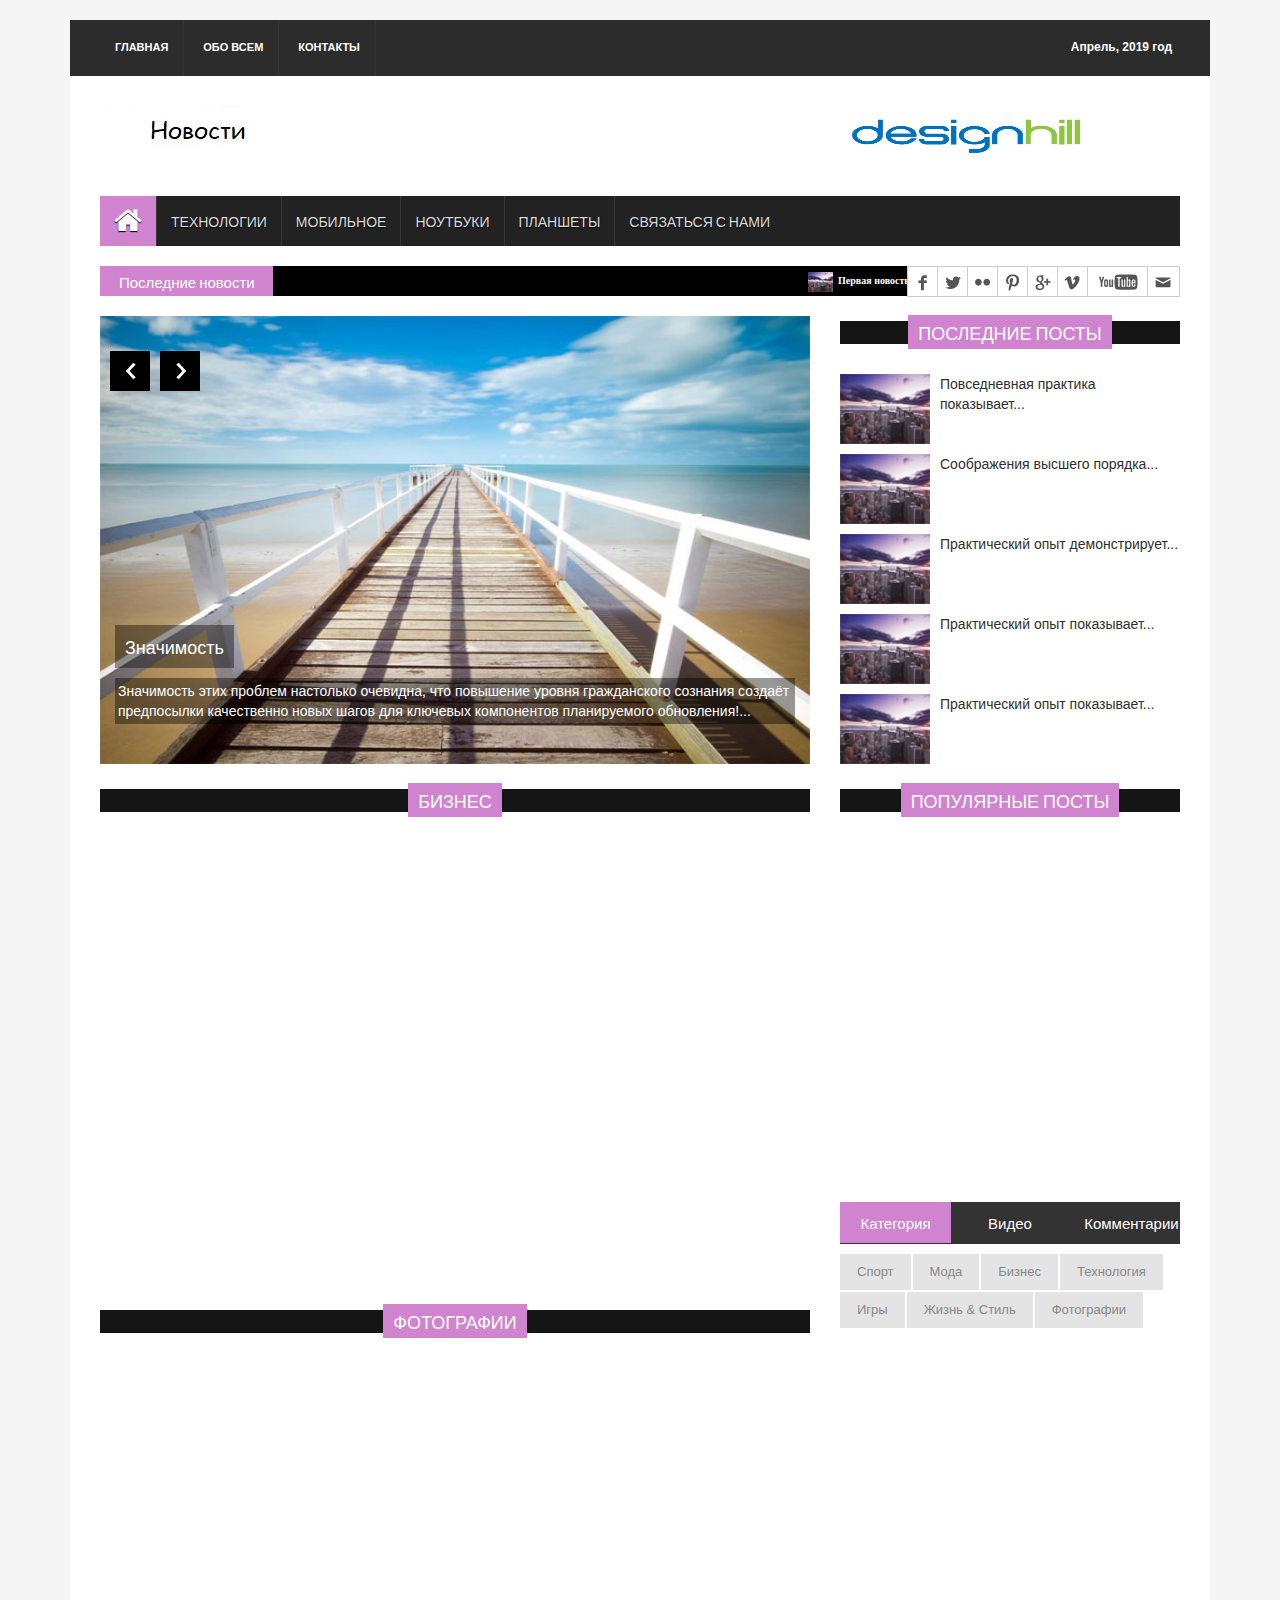
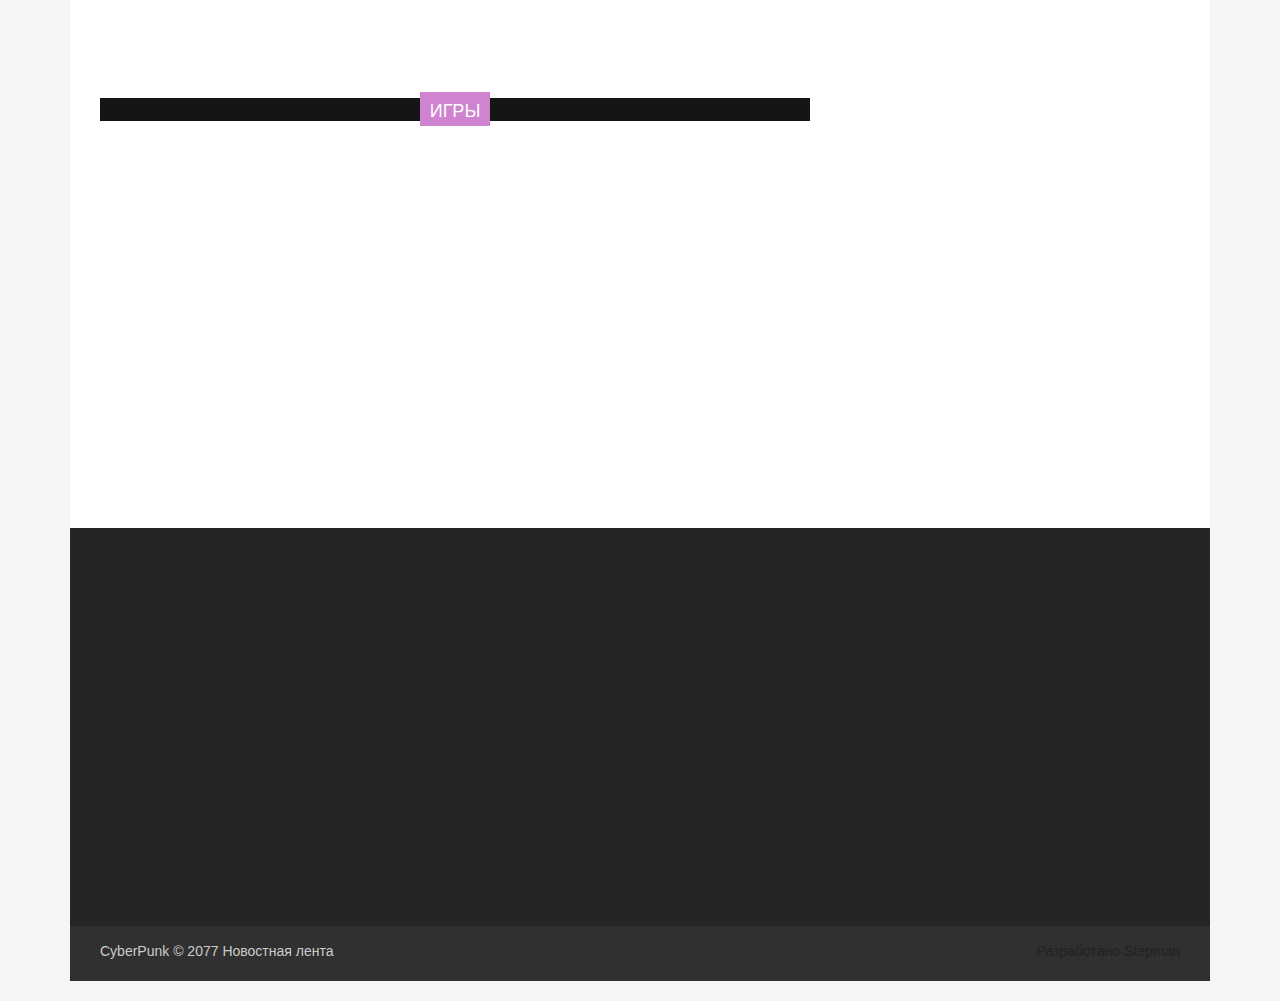
<file: index.html>
<!DOCTYPE html>
<html>
<head>
<title>Новостная лента</title>
<meta charset="utf-8">
<meta http-equiv="X-UA-Compatible" content="IE=edge">
<meta name="viewport" content="width=device-width, initial-scale=1">
<link rel="stylesheet" type="text/css" href="assets/css/bootstrap.min.css">
<link rel="stylesheet" type="text/css" href="assets/css/font-awesome.min.css">
<link rel="stylesheet" type="text/css" href="assets/css/animate.css">
<link rel="stylesheet" type="text/css" href="assets/css/font.css">
<link rel="stylesheet" type="text/css" href="assets/css/li-scroller.css">
<link rel="stylesheet" type="text/css" href="assets/css/slick.css">
<link rel="stylesheet" type="text/css" href="assets/css/jquery.fancybox.css">
<link rel="stylesheet" type="text/css" href="assets/css/theme.css">
<link rel="stylesheet" type="text/css" href="assets/css/style.css">
<!--[if lt IE 9]>
<script src="assets/js/html5shiv.min.js"></script>
<script src="assets/js/respond.min.js"></script>
<![endif]-->
</head>
<body>
<div id="preloader">
  <div id="status">&nbsp;</div>
</div>
<a class="scrollToTop" href="#"><i class="fa fa-angle-up"></i></a>
<div class="container">
  <header id="header">
    <div class="row">
      <div class="col-lg-12 col-md-12 col-sm-12">
        <div class="header_top">
          <div class="header_top_left">
            <ul class="top_nav">
              <li><a href="index.html">Главная</a></li>
              <li><a href="#">Обо всем</a></li>
              <li><a href="pages/contact.html">Контакты</a></li>
            </ul>
          </div>
          <div class="header_top_right">
            <p>Апрель, 2019 год</p>
          </div>
        </div>
      </div>
      <div class="col-lg-12 col-md-12 col-sm-12">
        <div class="header_bottom">
          <div class="logo_area"><a href="index.html" class="logo"><img src="images/logo.jpg" alt=""></a></div>
          <div class="add_banner"><a href="#"><img src="images/designhill_logo_new.png" alt=""></a></div>
        </div>
      </div>
    </div>
  </header>
  <section id="navArea">
    <nav class="navbar navbar-inverse" role="navigation">
      <div class="navbar-header">
        <button type="button" class="navbar-toggle collapsed" data-toggle="collapse" data-target="#navbar" aria-expanded="false" aria-controls="navbar"> <span class="sr-only">Toggle navigation</span> <span class="icon-bar"></span> <span class="icon-bar"></span> <span class="icon-bar"></span> </button>
      </div>
      <div id="navbar" class="navbar-collapse collapse">
        <ul class="nav navbar-nav main_nav">
          <li class="active"><a href="index.html"><span class="fa fa-home desktop-home"></span><span class="mobile-show">Home</span></a></li>
          <li><a href="#">Технологии</a></li>
          <li class="dropdown"> <a href="#" class="dropdown-toggle" data-toggle="dropdown" role="button" aria-expanded="false">Мобильное</a>
            <ul class="dropdown-menu" role="menu">
              <li><a href="#">Android</a></li>
              <li><a href="#">Samsung</a></li>
              <li><a href="#">Nokia</a></li>
              <li><a href="#">Walton Mobile</a></li>
              <li><a href="#">Sympony</a></li>
            </ul>
          </li>
          <li><a href="#">Ноутбуки</a></li>
          <li><a href="#">Планшеты</a></li>
          <li><a href="pages/contact.html">Связаться с нами</a></li>
        </ul>
      </div>
    </nav>
  </section>
  <section id="newsSection">
    <div class="row">
      <div class="col-lg-12 col-md-12">
        <div class="latest_newsarea"> <span>Последние новости</span>
          <ul id="ticker01" class="news_sticker">
            <li><a href="#"><img src="images/news_thumbnail3.jpg" alt="">Первая новость</a></li>
            <li><a href="#"><img src="images/news_thumbnail3.jpg" alt="">Вторая нвость</a></li>
            <li><a href="#"><img src="images/news_thumbnail3.jpg" alt="">Третья новость</a></li>
          </ul>
          <div class="social_area">
            <ul class="social_nav">
              <li class="facebook"><a href="#"></a></li>
              <li class="twitter"><a href="#"></a></li>
              <li class="flickr"><a href="#"></a></li>
              <li class="pinterest"><a href="#"></a></li>
              <li class="googleplus"><a href="#"></a></li>
              <li class="vimeo"><a href="#"></a></li>
              <li class="youtube"><a href="#"></a></li>
              <li class="mail"><a href="#"></a></li>
            </ul>
          </div>
        </div>
      </div>
    </div>
  </section>
  <section id="sliderSection">
    <div class="row">
      <div class="col-lg-8 col-md-8 col-sm-8">
        <div class="slick_slider">
          <div class="single_iteam"> <a href="pages/single_page.html"> <img src="images/slider_img4.jpg" alt=""></a>
            <div class="slider_article">
              <h2><a class="slider_tittle" href="pages/single_page.html">Значимость</a></h2>
              <p>Значимость этих проблем настолько очевидна, что повышение уровня гражданского сознания создаёт предпосылки качественно новых шагов для ключевых компонентов планируемого обновления!...</p>
            </div>
          </div>
          <div class="single_iteam"> <a href="pages/single_page.html"> <img src="images/slider_img2.jpg" alt=""></a>
            <div class="slider_article">
              <h2><a class="slider_tittle" href="pages/single_page.html">Задача</a></h2>
              <p>Задача организации, в особенности же выбранный нами инновационный путь обеспечивает актуальность ключевых компонентов планируемого обновления....</p>
            </div>
          </div>
          <div class="single_iteam"> <a href="pages/single_page.html"> <img src="images/slider_img3.jpg" alt=""></a>
            <div class="slider_article">
              <h2><a class="slider_tittle" href="pages/single_page.html">Гражданское сознание</a></h2>
              <p>С другой стороны повышение уровня гражданского сознания влечет за собой процесс внедрения и модернизации всесторонне...</p>
            </div>
          </div>
        </div>
      </div>
      <div class="col-lg-4 col-md-4 col-sm-4">
        <div class="latest_post">
          <h2><span>Последние посты</span></h2>
          <div class="latest_post_container">
            <div id="prev-button"><i class="fa fa-chevron-up"></i></div>
            <ul class="latest_postnav">
              <li>
                <div class="media"> <a href="pages/single_page.html" class="media-left"> <img alt="" src="images/post_img1.jpg"> </a>
                  <div class="media-body"> <a href="pages/single_page.html" class="catg_title">Повседневная практика показывает...</a> </div>
                </div>
              </li>
              <li>
                <div class="media"> <a href="pages/single_page.html" class="media-left"> <img alt="" src="images/post_img1.jpg"> </a>
                  <div class="media-body"> <a href="pages/single_page.html" class="catg_title">Соображения высшего порядка...</a> </div>
                </div>
              </li>
              <li>
                <div class="media"> <a href="pages/single_page.html" class="media-left"> <img alt="" src="images/post_img1.jpg"> </a>
                  <div class="media-body"> <a href="pages/single_page.html" class="catg_title">Практический опыт демонстрирует...</a> </div>
                </div>
              </li>
                <li>
                <div class="media"> <a href="pages/single_page.html" class="media-left"> <img alt="" src="images/post_img1.jpg"> </a>
                  <div class="media-body"> <a href="pages/single_page.html" class="catg_title">Практический опыт показывает...</a> </div>
                </div>
              </li>
                <li>
                <div class="media"> <a href="pages/single_page.html" class="media-left"> <img alt="" src="images/post_img1.jpg"> </a>
                  <div class="media-body"> <a href="pages/single_page.html" class="catg_title">Практический опыт показывает...</a> </div>
                </div>
              </li>
            </ul>
            <div id="next-button"><i class="fa  fa-chevron-down"></i></div>
          </div>
        </div>
      </div>
    </div>
  </section>
  <section id="contentSection">
    <div class="row">
      <div class="col-lg-8 col-md-8 col-sm-8">
        <div class="left_content">
          <div class="single_post_content">
            <h2><span>Бизнес</span></h2>
            <div class="single_post_content_left">
              <ul class="business_catgnav  wow fadeInDown">
                <li>
                  <figure class="bsbig_fig"> <a href="pages/single_page.html" class="featured_img"> <img alt="" src="images/featured_img1.jpg"> <span class="overlay"></span> </a>
                    <figcaption> <a href="pages/single_page.html">Практический опыт показывает, что курс на социально-ориентированный национальный проект</a> </figcaption>
                    <p>Дорогие друзья, выбранный нами инновационный путь способствует повышению актуальности дальнейших направлений развития проекта...</p>
                  </figure>
                </li>
              </ul>
            </div>
            <div class="single_post_content_right">
              <ul class="spost_nav">
                <li>
                  <div class="media wow fadeInDown"> <a href="pages/single_page.html" class="media-left"> <img alt="" src="images/post_img1.jpg"> </a>
                    <div class="media-body"> <a href="pages/single_page.html" class="catg_title">Практический опыт показывает, что постоянный...</a> </div>
                  </div>
                </li>
                <li>
                  <div class="media wow fadeInDown"> <a href="pages/single_page.html" class="media-left"> <img alt="" src="images/post_img2.jpg"> </a>
                    <div class="media-body"> <a href="pages/single_page.html" class="catg_title">Дорогие друзья, постоянный количественный рост...</a> </div>
                  </div>
                </li>
                <li>
                  <div class="media wow fadeInDown"> <a href="pages/single_page.html" class="media-left"> <img alt="" src="images/post_img1.jpg"> </a>
                    <div class="media-body"> <a href="pages/single_page.html" class="catg_title">Равным образом курс на социально-ориентированный...</a> </div>
                  </div>
                </li>
                <li>
                  <div class="media wow fadeInDown"> <a href="pages/single_page.html" class="media-left"> <img alt="" src="images/post_img2.jpg"> </a>
                    <div class="media-body"> <a href="pages/single_page.html" class="catg_title">Практический опыт показывает, что выбранный...</a> </div>
                  </div>
                </li>
              </ul>
            </div>
          </div>
<!--
          <div class="fashion_technology_area">
            <div class="fashion">
              <div class="single_post_content">
                <h2><span>Fashion</span></h2>
                <ul class="business_catgnav wow fadeInDown">
                  <li>
                    <figure class="bsbig_fig"> <a href="pages/single_page.html" class="featured_img"> <img alt="" src="images/featured_img2.jpg"> <span class="overlay"></span> </a>
                      <figcaption> <a href="pages/single_page.html">Proin rhoncus consequat nisl eu ornare mauris</a> </figcaption>
                      <p>Nunc tincidunt, elit non cursus euismod, lacus augue ornare metus, egestas imperdiet nulla nisl quis mauris. Suspendisse a phare...</p>
                    </figure>
                  </li>
                </ul>
                <ul class="spost_nav">
                  <li>
                    <div class="media wow fadeInDown"> <a href="pages/single_page.html" class="media-left"> <img alt="" src="images/post_img1.jpg"> </a>
                      <div class="media-body"> <a href="pages/single_page.html" class="catg_title"> Aliquam malesuada diam eget turpis varius 1</a> </div>
                    </div>
                  </li>
                  <li>
                    <div class="media wow fadeInDown"> <a href="pages/single_page.html" class="media-left"> <img alt="" src="images/post_img2.jpg"> </a>
                      <div class="media-body"> <a href="pages/single_page.html" class="catg_title"> Aliquam malesuada diam eget turpis varius 2</a> </div>
                    </div>
                  </li>
                  <li>
                    <div class="media wow fadeInDown"> <a href="pages/single_page.html" class="media-left"> <img alt="" src="images/post_img1.jpg"> </a>
                      <div class="media-body"> <a href="pages/single_page.html" class="catg_title"> Aliquam malesuada diam eget turpis varius 3</a> </div>
                    </div>
                  </li>
                  <li>
                    <div class="media wow fadeInDown"> <a href="pages/single_page.html" class="media-left"> <img alt="" src="images/post_img2.jpg"> </a>
                      <div class="media-body"> <a href="pages/single_page.html" class="catg_title"> Aliquam malesuada diam eget turpis varius 4</a> </div>
                    </div>
                  </li>
                </ul>
              </div>
            </div>
            <div class="technology">
              <div class="single_post_content">
                <h2><span>Technology</span></h2>
                <ul class="business_catgnav">
                  <li>
                    <figure class="bsbig_fig wow fadeInDown"> <a href="pages/single_page.html" class="featured_img"> <img alt="" src="images/featured_img3.jpg"> <span class="overlay"></span> </a>
                      <figcaption> <a href="pages/single_page.html">Proin rhoncus consequat nisl eu ornare mauris</a> </figcaption>
                      <p>Nunc tincidunt, elit non cursus euismod, lacus augue ornare metus, egestas imperdiet nulla nisl quis mauris. Suspendisse a phare...</p>
                    </figure>
                  </li>
                </ul>
                <ul class="spost_nav">
                  <li>
                    <div class="media wow fadeInDown"> <a href="pages/single_page.html" class="media-left"> <img alt="" src="images/post_img1.jpg"> </a>
                      <div class="media-body"> <a href="pages/single_page.html" class="catg_title"> Aliquam malesuada diam eget turpis varius 1</a> </div>
                    </div>
                  </li>
                  <li>
                    <div class="media wow fadeInDown"> <a href="pages/single_page.html" class="media-left"> <img alt="" src="images/post_img2.jpg"> </a>
                      <div class="media-body"> <a href="pages/single_page.html" class="catg_title"> Aliquam malesuada diam eget turpis varius 2</a> </div>
                    </div>
                  </li>
                  <li>
                    <div class="media wow fadeInDown"> <a href="pages/single_page.html" class="media-left"> <img alt="" src="images/post_img1.jpg"> </a>
                      <div class="media-body"> <a href="pages/single_page.html" class="catg_title"> Aliquam malesuada diam eget turpis varius 3</a> </div>
                    </div>
                  </li>
                  <li>
                    <div class="media wow fadeInDown"> <a href="pages/single_page.html" class="media-left"> <img alt="" src="images/post_img2.jpg"> </a>
                      <div class="media-body"> <a href="pages/single_page.html" class="catg_title"> Aliquam malesuada diam eget turpis varius 4</a> </div>
                    </div>
                  </li>
                </ul>
              </div>
            </div>
          </div>
-->
          <div class="single_post_content">
            <h2><span>Фотографии</span></h2>
            <ul class="photograph_nav  wow fadeInDown">
              <li>
                <div class="photo_grid">
                  <figure class="effect-layla"> <a class="fancybox-buttons" data-fancybox-group="button" href="images/photograph_img2.jpg" title="Photography Ttile 1"> <img src="images/photograph_img2.jpg" alt=""/></a> </figure>
                </div>
              </li>
              <li>
                <div class="photo_grid">
                  <figure class="effect-layla"> <a class="fancybox-buttons" data-fancybox-group="button" href="images/photograph_img3.jpg" title="Photography Ttile 2"> <img src="images/photograph_img3.jpg" alt=""/> </a> </figure>
                </div>
              </li>
              <li>
                <div class="photo_grid">
                  <figure class="effect-layla"> <a class="fancybox-buttons" data-fancybox-group="button" href="images/photograph_img4.jpg" title="Photography Ttile 3"> <img src="images/photograph_img4.jpg" alt=""/> </a> </figure>
                </div>
              </li>
              <li>
                <div class="photo_grid">
                  <figure class="effect-layla"> <a class="fancybox-buttons" data-fancybox-group="button" href="images/photograph_img4.jpg" title="Photography Ttile 4"> <img src="images/photograph_img4.jpg" alt=""/> </a> </figure>
                </div>
              </li>
              <li>
                <div class="photo_grid">
                  <figure class="effect-layla"> <a class="fancybox-buttons" data-fancybox-group="button" href="images/photograph_img2.jpg" title="Photography Ttile 5"> <img src="images/photograph_img2.jpg" alt=""/> </a> </figure>
                </div>
              </li>
              <li>
                <div class="photo_grid">
                  <figure class="effect-layla"> <a class="fancybox-buttons" data-fancybox-group="button" href="images/photograph_img3.jpg" title="Photography Ttile 6"> <img src="images/photograph_img3.jpg" alt=""/> </a> </figure>
                </div>
              </li>
            </ul>
          </div>
          <div class="single_post_content">
            <h2><span>Игры</span></h2>
            <div class="single_post_content_left">
              <ul class="business_catgnav">
                <li>
                  <figure class="bsbig_fig  wow fadeInDown"> <a class="featured_img" href="pages/single_page.html"> <img src="images/featured_img1.jpg" alt=""> <span class="overlay"></span> </a>
                    <figcaption> <a href="pages/single_page.html">Значимость этих проблем настолько очевидна...</a> </figcaption>
                    <p>Разнообразный и богатый опыт сложившаяся структура организации играет важную роль...</p>
                  </figure>
                </li>
              </ul>
            </div>
            <div class="single_post_content_right">
              <ul class="spost_nav">
                <li>
                  <div class="media wow fadeInDown"> <a href="pages/single_page.html" class="media-left"> <img alt="" src="images/post_img1.jpg"> </a>
                    <div class="media-body"> <a href="pages/single_page.html" class="catg_title"> Равным образом повышение уровня гражданского...</a> </div>
                  </div>
                </li>
                <li>
                  <div class="media wow fadeInDown"> <a href="pages/single_page.html" class="media-left"> <img alt="" src="images/post_img2.jpg"> </a>
                    <div class="media-body"> <a href="pages/single_page.html" class="catg_title"> Соображения высшего порядка, а также...</a> </div>
                  </div>
                </li>
                <li>
                  <div class="media wow fadeInDown"> <a href="pages/single_page.html" class="media-left"> <img alt="" src="images/post_img1.jpg"> </a>
                    <div class="media-body"> <a href="pages/single_page.html" class="catg_title"> Практический опыт показывает, что постоянное...</a> </div>
                  </div>
                </li>
                <li>
                  <div class="media wow fadeInDown"> <a href="pages/single_page.html" class="media-left"> <img alt="" src="images/post_img2.jpg"> </a>
                    <div class="media-body"> <a href="pages/single_page.html" class="catg_title"> Повседневная практика показывает, что постоянный...</a> </div>
                  </div>
                </li>
              </ul>
            </div>
          </div>
        </div>
      </div>
      <div class="col-lg-4 col-md-4 col-sm-4">
        <aside class="right_content">
          <div class="single_sidebar">
            <h2><span>Популярные посты</span></h2>
            <ul class="spost_nav">
              <li>
                <div class="media wow fadeInDown"> <a href="pages/single_page.html" class="media-left"> <img alt="" src="images/post_img1.jpg"> </a>
                  <div class="media-body"> <a href="pages/single_page.html" class="catg_title"> Равным образом выбранный...</a> </div>
                </div>
              </li>
              <li>
                <div class="media wow fadeInDown"> <a href="pages/single_page.html" class="media-left"> <img alt="" src="images/post_img2.jpg"> </a>
                  <div class="media-body"> <a href="pages/single_page.html" class="catg_title"> Значимость этих проблем...</a> </div>
                </div>
              </li>
              <li>
                <div class="media wow fadeInDown"> <a href="pages/single_page.html" class="media-left"> <img alt="" src="images/post_img1.jpg"> </a>
                  <div class="media-body"> <a href="pages/single_page.html" class="catg_title"> Разный и необходимый...</a> </div>
                </div>
              </li>
              <li>
                <div class="media wow fadeInDown"> <a href="pages/single_page.html" class="media-left"> <img alt="" src="images/post_img2.jpg"> </a>
                  <div class="media-body"> <a href="pages/single_page.html" class="catg_title"> С другой стороны...</a> </div>
                </div>
              </li>
            </ul>
          </div>
          <div class="single_sidebar">
            <ul class="nav nav-tabs" role="tablist">
              <li role="presentation" class="active"><a href="#category" aria-controls="home" role="tab" data-toggle="tab">Категория</a></li>
              <li role="presentation"><a href="#video" aria-controls="profile" role="tab" data-toggle="tab">Видео</a></li>
              <li role="presentation"><a href="#comments" aria-controls="messages" role="tab" data-toggle="tab">Комментарии</a></li>
            </ul>
            <div class="tab-content">
              <div role="tabpanel" class="tab-pane active" id="category">
                <ul>
                  <li class="cat-item"><a href="#">Спорт</a></li>
                  <li class="cat-item"><a href="#">Мода</a></li>
                  <li class="cat-item"><a href="#">Бизнес</a></li>
                  <li class="cat-item"><a href="#">Технология</a></li>
                  <li class="cat-item"><a href="#">Игры</a></li>
                  <li class="cat-item"><a href="#">Жизнь &amp; Стиль</a></li>
                  <li class="cat-item"><a href="#">Фотографии</a></li>
                </ul>
              </div>
              <div role="tabpanel" class="tab-pane" id="video">
                <div class="vide_area">
                  <iframe width="100%" height="250" src="http://www.youtube.com/embed/h5QWbURNEpA?feature=player_detailpage" frameborder="0" allowfullscreen></iframe>
                </div>
              </div>
              <div role="tabpanel" class="tab-pane" id="comments">
                <ul class="spost_nav">
                  <li>
                    <div class="media wow fadeInDown"> <a href="pages/single_page.html" class="media-left"> <img alt="" src="images/post_img1.jpg"> </a>
                      <div class="media-body"> <a href="pages/single_page.html" class="catg_title"> Aliquam malesuada diam eget turpis varius 1</a> </div>
                    </div>
                  </li>
                  <li>
                    <div class="media wow fadeInDown"> <a href="pages/single_page.html" class="media-left"> <img alt="" src="images/post_img2.jpg"> </a>
                      <div class="media-body"> <a href="pages/single_page.html" class="catg_title"> Aliquam malesuada diam eget turpis varius 2</a> </div>
                    </div>
                  </li>
                  <li>
                    <div class="media wow fadeInDown"> <a href="pages/single_page.html" class="media-left"> <img alt="" src="images/post_img1.jpg"> </a>
                      <div class="media-body"> <a href="pages/single_page.html" class="catg_title"> Aliquam malesuada diam eget turpis varius 3</a> </div>
                    </div>
                  </li>
                  <li>
                    <div class="media wow fadeInDown"> <a href="pages/single_page.html" class="media-left"> <img alt="" src="images/post_img2.jpg"> </a>
                      <div class="media-body"> <a href="pages/single_page.html" class="catg_title"> Aliquam malesuada diam eget turpis varius 4</a> </div>
                    </div>
                  </li>
                </ul>
              </div>
            </div>
          </div>
          <div class="single_sidebar wow fadeInDown">
            <h2><span>Спонсор</span></h2>
            <a class="sideAdd" href="#"><img src="images/add_img.jpg" alt=""></a> </div>
          <div class="single_sidebar wow fadeInDown">
            <h2><span>Категория архив</span></h2>
            <select class="catgArchive">
              <option>Выбор категории</option>
              <option>Стиль жизни</option>
              <option>Спорт</option>
              <option>Технология</option>
              <option>Мода</option>
            </select>
          </div>
          <div class="single_sidebar wow fadeInDown">
            <h2><span>Ссылки</span></h2>
            <ul>
              <li><a href="#">Блог</a></li>
              <li><a href="#">Другая лента</a></li>
              <li><a href="#">Авторизация</a></li>
              <li><a href="#">Жизнь &amp; Стиль</a></li>
            </ul>
          </div>
        </aside>
      </div>
    </div>
  </section>
  <footer id="footer">
    <div class="footer_top">
      <div class="row">
        <div class="col-lg-4 col-md-4 col-sm-4">
          <div class="footer_widget wow fadeInDown">
            <h2>Tag</h2>
            <ul class="tag_nav">
              <li><a href="#">Игры</a></li>
              <li><a href="#">Спорт</a></li>
              <li><a href="#">Мода</a></li>
              <li><a href="#">Бизнес</a></li>
              <li><a href="#">Жизнь &amp; Стиль</a></li>
              <li><a href="#">Технология</a></li>
              <li><a href="#">Фото</a></li>
              <li><a href="#">Ползунок</a></li>
            </ul>
          </div>
        </div>
        <div class="col-lg-4 col-md-4 col-sm-4">
          <div class="footer_widget wow fadeInRightBig">
            <h2>Контакт</h2>
            <p>Практический опыт показывает, что социально-экономическое развитие способствует повышению актуальности позиций, занимаемых участниками в отношении поставленных задач.</p>
            <address>Штат Джорджия,1238 Авеню,13
                3333,телефон 123-326-666
                Факс 326-227
            
            </address>
          </div>
        </div>
      </div>
    </div>
    <div class="footer_bottom">
      <p class="copyright">CyberPunk &copy; 2077 <a href="index.html">Новостная лента</a></p>
      <p class="developer">Разработано Stepman</p>
    </div>
  </footer>
</div>
<script src="assets/js/jquery.min.js"></script> 
<script src="assets/js/wow.min.js"></script> 
<script src="assets/js/bootstrap.min.js"></script> 
<script src="assets/js/slick.min.js"></script> 
<script src="assets/js/jquery.li-scroller.1.0.js"></script> 
<script src="assets/js/jquery.newsTicker.min.js"></script> 
<script src="assets/js/jquery.fancybox.pack.js"></script> 
<script src="assets/js/custom.js"></script>
</body>
</html>
</file>
<file: assets/css/font.css>
@font-face{font-family:"Oswald"; font-style:normal; font-weight:400; src:local("Oswald Regular"),local("Oswald-Regular"),url("../fonts/Oswald-Regular-400.woff") format("woff")}
@font-face{font-family:"Varela"; font-style:normal; font-weight:400; src:local("Varela"),url("../fonts/Varela-400.woff") format("woff")}
@font-face{font-family:"Open Sans"; font-style:normal; font-weight:400; src:local("Open Sans"),local("OpenSans"),url("../fonts/OpenSans-400.woff") format("woff")}
</file>
<file: assets/css/li-scroller.css>
/* liScroll styles */

.tickercontainer{width:100%; height:30px; margin:0; padding:0; overflow:hidden; padding-top:2px}
.tickercontainer .mask{left:10px; overflow:hidden; position:relative; top:0; width:100%; height:20px; overflow:hidden; margin-top:4px}
ul.newsticker{position:relative; left:750px; font:bold 10px Verdana; list-style-type:none; margin:0; padding:0}
ul.newsticker li{float:left; margin:0; padding:0}
ul.newsticker a{white-space:nowrap; padding:0; color:#fff; margin:0 50px 0 0}
ul.newsticker a:hover{text-decoration:underline}
ul.newsticker span{margin:0 10px 0 0}
ul.newsticker a > img{height:20px; margin-right:5px; width:25px}
</file>
<file: assets/css/theme.css>
.scrollToTop{background-color:#d083cf; color:#fff}
.scrollToTop:hover, .scrollToTop:focus{background-color:#fff; color:#d083cf; border-color:1px solid #d083cf}
.logo > span{color:#d083cf}
.navbar-inverse .navbar-nav > li > a:hover, .navbar-inverse .navbar-nav > li > a:focus{background-color:#d083cf}
.navbar-inverse .navbar-nav > .active > a, .navbar-inverse .navbar-nav > .active > a:hover, .navbar-inverse .navbar-nav > .active > a:focus{background-color:#d083cf}
.dropdown-menu > li > a:hover, .dropdown-menu > li > a:focus{background-color:#d083cf}
.navbar-inverse .navbar-nav > .open > a, .navbar-inverse .navbar-nav > .open > a:hover, .navbar-inverse .navbar-nav > .open > a:focus{background-color:#d083cf}
.dropdown-menu > li > a:hover, .dropdown-menu > li > a:focus{background-color:#d083cf}
.navbar-inverse .navbar-nav > .open > a, .navbar-inverse .navbar-nav > .open > a:hover, .navbar-inverse .navbar-nav > .open > a:focus{background-color:#d083cf}
.latest_newsarea span{background:none repeat scroll 0 0 #d083cf}
.latest_post > h2 span{background:none repeat scroll 0 0 #d083cf}
#prev-button{color:#d083cf}
#next-button{color:#d083cf}
.single_post_content > h2 span{background:none repeat scroll 0 0 #d083cf}
.single_sidebar > h2 span{ background:none repeat scroll 0 0 #d083cf}
.bsbig_fig figcaption a:hover{color:#d083cf}
.spost_nav .media-body > a:hover{color:#d083cf}
.cat-item a:hover{background-color:#d083cf}
.nav-tabs > li > a:hover, .nav-tabs > li > a:focus{background-color:#d083cf}
.nav-tabs > li.active > a, .nav-tabs > li.active > a:hover, .nav-tabs > li.active > a:focus{background-color:#d083cf}
.single_sidebar > ul > li a:hover{color:#d083cf}
.footer_widget > h2:hover{color:#d083cf}
.tag_nav li a:hover{color:#d083cf; border-color:#d083cf}
.copyright a:hover{color:#d083cf}
.post_commentbox a:hover, .post_commentbox span:hover{color:#d083cf}
.breadcrumb{border-left:10px solid #d083cf}
.single_page_content ul li:before{background-color:#d083cf}
.single_page_content h2, .single_page_content h3, .single_page_content h4, .single_page_content h5, .single_page_content h6{color:#d083cf}
.nav-slit .icon-wrap{background-color:#d083cf}
.nav-slit h3{background:#d083cf}
.catgArchive{background-color:#d083cf}
.error_page > h3{color:#d083cf}
.error_page > span{background:none repeat scroll 0 0 #d083cf}
.error_page > a{background-color:#d083cf}
.contact_area > h2{background-color:#d083cf}
.contact_form input[type="submit"]{background-color:#d083cf}
.contact_form input[type="submit"]:hover{background-color:#fff; color:#d083cf}
.related_post > h2 i{color:#d083cf}
.form-control:focus{border-color:#d083cf;  box-shadow:0 0px 1px #d083cf inset,0 0 5px #d083cf}
</file>
<file: assets/css/style.css>
/*
Template Name: NewsFeed
Template URI: http://www.wpfreeware.com/newsfeed-ultra-responsive-news-magazine-theme/
Author: WpFreeware
Author URI: http://www.wpfreeware.com
Description: A Pro bootstrap html5 css3 responsive news magazine website template
Version: 1.0 
License: GPL
License URI: http://www.gnu.org/licenses/gpl-2.0.html
*/

body{background:#f5f5f5}
ul{padding:0; margin:0; list-style:none}
a{text-decoration:none; color:#2f2f2f}
a:hover{color:#646464; text-decoration:none}
a:focus{outline:none; text-decoration:none}
h1, h2, h3, h4, h5, h6{font-family:'Oswald',sans-serif}
h2{line-height:23px}
img{border:none}
img:hover{opacity:0.75}
.img-center{display:block; margin-left:auto; margin-right:auto; text-align:center}
.img-right{display:block; margin-left:auto}
.img-left{display:block; margin-right:auto}
.yellow_bg{background-color:#ffd62c}
.btn-yellow{background-color:#ffd62c; color:#fff}
.btn-yellow:hover{background-color:#e1b70b; color:#fff}
.limeblue_bg{background-color:#7dc34d}
.blue_bg{background-color:#09c}
.btn{border-radius:0; margin-bottom:5px; -webkit-transition:all 0.5s; -o-transition:all 0.5s; transition:all 0.5s}
.btn:hover{}
.btn-red{background-color:red; color:#fff}
.btn-red:hover{background-color:#c40505; color:#fff}
.btn-green{background-color:green; color:#fff}
.btn-green:hover{background-color:#0ab20a; color:#fff}
.btn-black{background-color:black; color:#fff}
.btn-black:hover{background-color:#413a3a; color:#fff}
.btn-orange{background-color:orange; color:#fff}
.btn-orange:hover{background-color:#f09d05; color:#fff}
.btn-blue{background-color:blue; color:#fff}
.btn-blue:hover{background-color:#0707a2; color:#fff}
.btn-lime{background-color:lime; color:#fff}
.btn-lime:hover{background-color:#05ae05; color:#fff}
.default-btn{background-color:#12a3df; color:#fff}
.default-btn:hover{background-color:#0a8ec4; color:#fff}
.btn-theme{background-color:#d083cf; color:#fff}
.btn-theme:hover{background-color:#ce39cc; color:#fff}
.transition{-webkit-transition:all 0.5s; -moz-transition:all 0.5s; -ms-transition:all 0.5s; -o-transition:all 0.5s; transition:all 0.5s}
#preloader{position:fixed; top:0; left:0; right:0; bottom:0; background-color:#fff; z-index:99999}
#status{width:200px; height:200px; position:absolute; left:50%; top:50%; background-image:url(images/status.gif); background-repeat:no-repeat; background-position:center; margin:-100px 0 0 -100px}
.scrollToTop{bottom:105px; display:none; font-size:32px; font-weight:bold; height:50px; position:fixed; right:75px; text-align:center; text-decoration:none; width:50px; z-index:9; border:1px solid; -webkit-transition:all 0.5s; -moz-transition:all 0.5s; -ms-transition:all 0.5s; -o-transition:all 0.5s; transition:all 0.5s}
.scrollToTop:hover, .scrollToTop:focus{text-decoration:none; outline:none}
#header{display:inline; float:left; width:100%; margin-top:20px}
.header_top{background-color:#2c2c2c; display:inline; float:left; padding:0 30px; width:100%}
.header_top_left{float:left; display:inline; width:50%}
.top_nav{text-align:left}
.top_nav li{display:inline-block}
.top_nav li a{display:inline-block; border-right:1px solid #333; color:#fff; font-size:11px; font-weight:bold; padding:20px 15px; text-transform:uppercase; -webkit-transition:all 0.5s; -o-transition:all 0.5s; transition:all 0.5s}
.top_nav li a:hover{background-color:#d083cf}
.header_top_right{float:left; display:inline; width:50%; text-align:right}
.header_top_right > p{color:#fff; display:inline-block; float:right; font:bold 12px sans-serif; margin-bottom:0; padding-bottom:20px; padding-right:8px; padding-top:20px}
.header_bottom{background-color:#fff; display:inline; float:left; padding:15px 30px 15px; width:100%}
.logo_area{display:inline; float:left; width:31%}
.logo{font-size:45px; font-weight:bold; color:#000; font-family:'Varela',sans-serif}
.logo img{max-width:100%}
.logo img:hover{opacity:1}
.logo > span{ margin-left:-14px}
.add_banner{float:right; width:328px; height:90px; padding-right: 100px;}
.add_banner img{width:100%; height:100%}
#navArea{float:left; display:inline; width:100%; padding:0 30px; background-color:#fff}
.navbar{border:medium none; border-radius:0}
.navbar-inverse .navbar-nav > li > a{border-left:1px solid #383838; color:#ddd; font-family:'Oswald',sans-serif; display:inline-block; height:50px; line-height:50px; padding:0 14px; text-shadow:0 1px 1px #000; text-transform:uppercase; -webkit-transition:all 0.5s; -mz-transition:all 0.5s; -ms-transition:all 0.5s; -o-transition:all 0.5s; transition:all 0.5s}
.navbar-inverse .navbar-nav > li:first-child a{border:none}
.navbar-inverse .navbar-nav > li > a:hover, .navbar-inverse .navbar-nav > li > a:focus{ color:#fff}
.navbar-inverse .navbar-nav > .active > a, .navbar-inverse .navbar-nav > .active > a:hover, .navbar-inverse .navbar-nav > .active > a:focus{ color:#fff}
.main-nav ul li a{}
.navbar-collapse{ padding-left:0}
.mobile-show{display:none}
.desktop-home{display:block; font-size:30px; margin-top:10px}
.dropdown-menu{background-color:#222}
.dropdown-menu > li > a{clear:both; color:#ddd; background-color:#222; padding:10px 20px; font-family:'Oswald',sans-serif; -webkit-transition:all 0.5s; -mz-transition:all 0.5s; -ms-transition:all 0.5s; -o-transition:all 0.5s; transition:all 0.5s}
.dropdown-menu > li > a:hover, .dropdown-menu > li > a:focus{color:#fff}
#newsSection{float:left; display:inline; width:100%; padding:0 30px; background-color:#fff; padding-bottom:20px}
.latest_newsarea{float:left; display:inline; width:100%; background-color:#000; position:relative}
.latest_newsarea span{ color:#fff; font-family:Oswald,sans-serif; font-size:15px; left:0; line-height:1.8em; margin-right:20px; overflow:hidden; padding:2px 18px 1px 19px; position:absolute; z-index:15}
.social_area{ position:absolute; right:0; top:0; background:#fff; border-top:1px solid #ccc; border-bottom:1px solid #ccc; border-right:1px solid #ccc; height:31px}
.social_nav{ text-align:right}
.social_nav li{ display:block; float:left}
.social_nav li a{ display:block; float:left; height:30px; text-indent:-9999px; width:30px; border-left:1px solid #ccc; -webkit-transition:all 0.5s; -moz-transition:all 0.5s; -ms-transition:all 0.5s;  -o-transition:all 0.5s; transition:all 0.5s}
.social_nav li.facebook a{ background-image:url("images/socials.png"); background-position:0 -30px; background-size:270px 60px}
.social_nav li.facebook a:hover{ background-position:0 0px; background-size:270px 60px; background-color:#436eac}
.social_nav li.twitter a{ background-image:url("images/socials.png"); background-position:-30px -30px; background-size:270px 60px}
.social_nav li.twitter a:hover{ background-position:-30px 0px; background-size:270px 60px; background-color:#0598c9}
.social_nav li.flickr a{ background-image:url("images/socials.png"); background-position:-60px -30px; background-size:270px 60px}
.social_nav li.flickr a:hover{ background-position:-60px 0px; background-size:270px 60px; background-color:#e33b7e}
.social_nav li.pinterest a{ background-image:url("images/socials.png"); background-position:-90px -30px; background-size:270px 60px}
.social_nav li.pinterest a:hover{ background-position:-90px 0px; background-size:270px 60px; background-color:#cb2027}
.social_nav li.googleplus a{ background-image:url("images/socials.png"); background-position:-120px -30px; background-size:270px 60px}
.social_nav li.googleplus a:hover{ background-position:-120px 0px; background-size:270px 60px; background-color:#d64b2e}
.social_nav li.vimeo a{ background-image:url("images/socials.png"); background-position:-150px -30px; background-size:270px 60px}
.social_nav li.vimeo a:hover{ background-position:-150px 0px; background-size:270px 60px; background-color:#86ae24}
.social_nav li.youtube a{ background-image:url("images/socials.png"); background-position:-180px -30px; background-size:270px 60px; width:60px}
.social_nav li.youtube a:hover{ background-position:-180px 0px; background-size:270px 60px; background-color:#e32114}
.social_nav li.mail a{ background-image:url("images/socials.png"); background-position:-240px -30px; background-size:270px 60px; width:32px}
.social_nav li.mail a:hover{background-position:-240px 0px; background-size:270px 60px; background-color:#bc75d6}
#sliderSection{background-color:#fff; display:inline; float:left; width:100%; padding:0 30px}
.single_iteam{display:inline; float:left; position:relative; width:100%; height:448px}
.single_iteam img{width:100%; height:100%}
.single_iteam img:hover{opacity:1}
.slider_article{ bottom:20px; left:0; position:absolute; right:0; padding:10px 15px}
.slider_article > h2 a{ background:none repeat scroll 0 0 rgba(0,0,0,0.4); color:#fff; font-size:18px; padding:10px; display:inline-block}
.slider_article > p{ background:none repeat scroll 0 0 rgba(0,0,0,0.4); color:#fff; padding:3px; display:inline-block}
.slick-prev:before{ content:""}
.slick-prev{ background-image:url(images/slider_prev.png); background-repeat:no-repeat; background-position:center; left:10px}
.slick-next:before{ content:""}
.slick-next{ background-image:url(images/slider_next.png); background-repeat:no-repeat; background-position:center; left:60px}
.slick-prev, .slick-next{background-color:#000; top:10%; width:40px; height:40px}
.slick-prev:hover, .slick-next:hover{opacity:0.5}
.latest_post{float:left; display:inline; width:100%}
.latest_post > h2{background:none repeat scroll 0 0 #151515; color:#fff; font-family:'Oswald',sans-serif; font-size:18px; margin-top:5px; font-weight:400; margin-bottom:10px; margin-left:0; padding:0; position:relative; text-align:center; text-transform:uppercase}
.latest_post > h2 span{padding:4px 10px}
.latest_postnav{height:auto !important; margin-top:20px}
.latest_postnav li{margin-bottom:10px; float:left; width:100%}
.latest_post_container{display:inline; float:left; height:430px; position:relative; width:100%}
.latest_post_container:hover #prev-button, .latest_post_container:hover #next-button{display:block}
#prev-button{cursor:pointer; font-size:20px; left:0; position:absolute; text-align:center; top:-10px; width:100%; display:none}
#next-button{cursor:pointer; display:none; font-size:20px; left:0; position:absolute; text-align:center; bottom:0; width:100%}
#contentSection{float:left; display:inline; width:100%; background-color:#fff; padding:0 30px}
.left_content{float:left; display:inline; width:100%}
.single_post_content{float:left; display:inline; width:100%; margin-bottom:20px}
.single_post_content > h2{background:none repeat scroll 0 0 #151515; color:#fff; font-family:'Oswald',sans-serif; font-size:18px; font-weight:400; margin-bottom:10px; margin-left:0; margin-top:5px; padding:0; position:relative; text-align:center; text-transform:uppercase; margin-bottom:20px}
.single_post_content > h2 span{padding:4px 10px}
.single_post_content_left{float:left; display:inline; width:49%}
.business_catgnav{}
.business_catgnav li{float:left; display:block; width:100%}
.bsbig_fig{width:100%}
.bsbig_fig > a{display:block}
.bsbig_fig > a img{width:100%}
.bsbig_fig figcaption{color:#333; font-family:"Oswald",sans-serif; font-size:23px; font-weight:300; margin-top:10px; margin-bottom:10px}
.single_post_content_right{float:right; display:inline; width:48%}
.right_content{float:left; display:inline; width:100%; min-height:300px}
.spost_nav{}
.spost_nav li{float:left; display:block; width:100%; margin-bottom:10px}
.spost_nav .media-left{width:100px; height:80px}
.media-left > img{height:70px; width:90px}
.spost_nav .media-body > a{font-family:"Oswald",sans-serif}
.featured_img{position:relative}
.overlay:hover{ background:none repeat scroll 0 0 rgba(0,0,0,0.4)}
.overlay{ bottom:0; display:block; left:0; position:absolute; width:100%; z-index:2; height:100%; -webkit-transition:all 0.5s; -mz-transition:all 0.5s; -ms-transition:all 0.5s; -o-transition:all 0.5s; transition:all 0.5s}
.fashion_technology_area{display:inline; float:left; width:100%}
.fashion{float:left; display:inline; width:48%}
.technology{float:right; display:inline; width:48%}
.photo_grid{position:relative; margin:0 auto; max-width:1000px; list-style:none; text-align:center}
.photograph_nav{margin-left:-11px}
.photograph_nav li{display:block; float:left; margin-left:9px; width:32%}
.photo_grid figure{position:relative; float:left; overflow:hidden; margin:10px 1%; margin-top:0; height:150px; width:100%; background:#3085a3; text-align:center; cursor:pointer}
.photo_grid figure img{position:relative; display:block; min-height:100%; max-width:100%; width:100%; height:100% opacity:0.8}
.photo_grid figure figcaption{padding:2em; color:#fff; text-transform:uppercase; font-size:1.25em; -webkit-backface-visibility:hidden; backface-visibility:hidden}
.photo_grid figure figcaption::before, .photo_grid figure figcaption::after{pointer-events:none}
.photo_grid figure figcaption{position:absolute; bottom:0; left:0; width:100%; height:100%}
.photo_grid figure h2{word-spacing:-0.15em; font-weight:300}
.photo_grid figure h2 span{font-weight:800}
.photo_grid figure h2, .photo_grid figure a{margin:0}
.photo_grid figcaption a{color:#fff; font-size:68.5%; letter-spacing:1px; display:block; margin-top:7px}
figure.effect-layla img{height:390px}
figure.effect-layla figcaption{padding:1.5em}
figure.effect-layla figcaption::before, figure.effect-layla figcaption::after{position:absolute; content:''; opacity:0}
figure.effect-layla figcaption::before{top:20px; right:15px; bottom:20px; left:15px; border-top:1px solid #fff; border-bottom:1px solid #fff; -webkit-transform:scale(0,1); transform:scale(0,1); -webkit-transform-origin:0 0; transform-origin:0 0}
figure.effect-layla figcaption::after{top:9px; right:25px; bottom:9px; left:25px; border-right:1px solid #fff; border-left:1px solid #fff; -webkit-transform:scale(1,0); transform:scale(1,0); -webkit-transform-origin:100% 0; transform-origin:100% 0}
figure.effect-layla h2{font-size:18px; padding-top:33%; -webkit-transition:-webkit-transform 0.35s; transition:transform 0.35s}
figure.effect-layla a{ text-transform:none; -webkit-transform:translate3d(0,-10px,0); transform:translate3d(0,-10px,0)}
figure.effect-layla img, figure.effect-layla h2{-webkit-transform:translate3d(0,-30px,0); transform:translate3d(0,-30px,0)}
figure.effect-layla img, figure.effect-layla figcaption::before, figure.effect-layla figcaption::after, figure.effect-layla a{-webkit-transition:opacity 0.35s,-webkit-transform 0.35s; transition:opacity 0.35s,transform 0.35s}
figure.effect-layla:hover img{opacity:0.7; -webkit-transform:translate3d(0,0,0); transform:translate3d(0,0,0)}
figure.effect-layla:hover figcaption::before, figure.effect-layla:hover figcaption::after{opacity:1; -webkit-transform:scale(1); transform:scale(1)}
figure.effect-layla:hover h2{padding-top:26%}
figure.effect-layla:hover h2, figure.effect-layla:hover a{opacity:1; -webkit-transform:translate3d(0,-35px,0); transform:translate3d(0,-35px,0)}
figure.effect-layla:hover figcaption::after, figure.effect-layla:hover h2, figure.effect-layla:hover a, figure.effect-layla:hover img{-webkit-transition-delay:0.15s; transition-delay:0.15s}
.single_sidebar{float:left; display:inline; width:100%; margin-bottom:20px}
.single_sidebar > h2{background:none repeat scroll 0 0 #151515; color:#fff; font-family:"Oswald",sans-serif; font-size:18px; font-weight:400; margin-bottom:10px; margin-left:0; margin-top:5px; padding:0; position:relative; text-align:center; text-transform:uppercase}
.single_sidebar > h2 span{padding:4px 10px}
.cat-item a{background:none repeat scroll 0 0 #e4e4e4; color:#888; display:block; float:left; border-bottom:none !important; font-size:13px; line-height:12px; margin:0 2px 2px 0; padding:12px 17px; -webkit-transition:all 0.5s; -mz-transition:all 0.5s; -ms-transition:all 0.5s; -o-transition:all 0.5s; transition:all 0.5s}
.cat-item a:hover{color:#fff; text-decoration:none !important}
.tab-content{margin-top:10px}
.nav-tabs{background:none repeat scroll 0 0 #333; border-bottom:none}
.nav-tabs > li{margin-bottom:0}
.nav-tabs > li > a{margin-right:0; color:#fff; font-size:15px; border-radius:0; border:none; font-family:"Oswald",sans-serif; -webkit-transition:all 0.5s; -mz-transition:all 0.5s; -ms-transition:all 0.5s; -o-transition:all 0.5s; transition:all 0.5s}
.nav-tabs > li > a:hover, .nav-tabs > li > a:focus{color:#fff !important; border:none}
.nav-tabs > li.active > a, .nav-tabs > li.active > a:hover, .nav-tabs > li.active > a:focus{border-width:0; border-color:#ddd #ddd transparent; color:#fff}
.vide_area{float:left; display:inline; width:100%}
.sideAdd{display:block; float:left; height:250px; width:100%; margin-top:10px}
.sideAdd > img{width:100%; height:100%}
.single_sidebar ul li a{border-bottom:1px solid #333; display:block}
.single_sidebar .spost_nav li a{border-bottom:none; float:left}
#footer{display:inline; float:left; width:100%; margin-bottom:20px}
.footer_top{background-color:#252525; color:#ddd; display:inline; float:left; padding:10px 30px 48px; width:100%}
.footer_widget{display:inline; float:left; width:100%; min-height:310px}
.footer_widget > h2{border-bottom:3px solid #666; font-family:Oswald,arial,Georgia,serif; font-size:16px; padding:10px 0; text-transform:uppercase}
.tag_nav{}
.tag_nav li{}
.tag_nav li a{border-bottom:1px solid #ddd; color:#ccc; display:block; padding:6px 6px 6px 0; -webkit-transition:all 0.5s; -o-transition:all 0.5s; transition:all 0.5s}
.tag_nav li a:hover{padding-left:10px}
.footer_bottom{float:left; display:inline; width:100%; padding:10px 30px; background-color:#303030; color:#ccc}
.copyright{float:left; width:50%; padding-top:5px; text-align:left}
.copyright a{color:#ccc}
.developer{float:right; width:50%; text-align:right; padding-top:5px; color:#222}
.developer a{color:#222}
.catgArchive{border:medium none; color:#fff; display:inline; float:left; font-weight:bold; padding:10px 15px; width:100%; margin-top:15px}
.catgArchive option{background-color:#fff; font-weight:normal; padding:5px; color:#d083cf}
.nav-tabs > li{display:inline-block; float:none; width:32.55%}
.nav-tabs{ text-align:center}
.pagination > li > a, .pagination > li > span{background-color:#000; border:1px solid #000; color:#eee; margin-right:5px; -webkit-transition:all 0.5s; -o-transition:all 0.5s; transition:all 0.5s}
.pagination > li > a:hover, .pagination > li > a:focus{background-color:#d083cf; color:#fff; border-color:#d083cf}
.pagination > li:first-child > a, .pagination > li:first-child > span{border-bottom-left-radius:0; border-top-left-radius:0}
.pagination > li:last-child > a, .pagination > li:last-child > span{border-bottom-right-radius:0; border-top-right-radius:0}
.single_page{float:left; display:inline; width:100%}
.single_page > h1{color:#333; font-family:Oswald,arial,Georgia,serif; font-size:30px; line-height:1.4em; margin:10px 0 -10px; padding:0 0 4px; text-transform:uppercase}
.post_commentbox{display:inline; float:left; width:100%; border-top:1px solid #ddd; border-bottom:1px solid #ddd; margin-top:20px; padding:5px 0px}
.post_commentbox a, .post_commentbox span{color:#798992; font-size:11px; margin-right:5px}
.post_commentbox a > i, .post_commentbox span > i{margin-right:5px}
.breadcrumb{background-color:#303030; border-radius:0}
.breadcrumb li a{color:#fff}
.single_page_content{display:inline; float:left; padding-top:20px; width:100%; border-bottom:1px solid #ddd; padding-bottom:20px}
.single_page_content > img{max-width:100%; width:320px; height:213px; margin-bottom:15px}
.single_page_content ul{position:relative; padding-left:25px}
.single_page_content ul li{line-height:25px}
.single_page_content ul li:before{content:""; height:5px; left:5px; position:absolute; width:9px; margin-top:8px}
.single_page_content ul li:hover{opacity:0.75}
.single_page_content h2{line-height:35px}
.single_page_content h3{line-height:30px}
.single_page_content h4{line-height:25px}
.single_page_content h4{line-height:20px}
.social_link{display:inline; float:left; margin-bottom:25px; margin-top:20px; width:100%}
.sociallink_nav{text-align:center}
.sociallink_nav li{display:inline-block}
.sociallink_nav li a{color:#fff; display:inline-block; font-size:17px; padding:8px 12px; margin:0 3px; -webkit-transition:all 0.5s; -o-transition:all 0.5s; transition:all 0.5s}
.sociallink_nav li a:hover{-webkit-transform:rotate(50deg); -moz-transform:rotate(50deg); -ms-transform:rotate(50deg); -os-transform:rotate(50deg); transform:rotate(50deg)}
.sociallink_nav li a:hover i{-webkit-transform:rotate(-50deg); -moz-transform:rotate(-50deg); -ms-transform:rotate(-50deg); -os-transform:rotate(-50deg); transform:rotate(-50deg)}
.sociallink_nav li:nth-child(1) > a{background:none repeat scroll 0 0 #3b5998; padding:8px 15px}
.sociallink_nav li:nth-child(2) > a{background:none repeat scroll 0 0 #00acee}
.sociallink_nav li:nth-child(3) > a{background:none repeat scroll 0 0 #dd4b39}
.sociallink_nav li:nth-child(4) > a{background:none repeat scroll 0 0 #0e76a8}
.sociallink_nav li:nth-child(5) > a{background:none repeat scroll 0 0 #c92228}
.related_post{display:inline; float:left; margin-top:0; width:100%; margin-bottom:20px}
.related_post > h2{border-bottom:1px solid #e3e3e3; padding-bottom:5px}
.related_post > h2 i{font-size:25px}
.related_post .spost_nav li{width:32%; margin-right:10px}
.related_post .spost_nav li:last-child{margin-right:0}
.nav-slit a{position:fixed; top:50%; display:block; outline:none; text-align:left; z-index:1000; -webkit-transform:translateY(-50%); transform:translateY(-50%)}
.nav-slit a.prev{left:0}
.nav-slit a.next{right:0}
.nav-slit .icon-wrap{position:relative; display:block; padding:45px 5px}
.nav-slit .icon-wrap i{color:#fff; font-size:40px; display:inline-block}
.nav-slit div{position:absolute; top:0; width:200px; height:100%; background-color:#939a9f; -webkit-transition:-webkit-transform 0.3s 0.3s; transition:transform 0.3s 0.3s; -webkit-perspective:1000px; perspective:1000px}
.nav-slit a.prev div{left:0; -webkit-transform:translateX(-100%); transform:translateX(-100%)}
.nav-slit a.next div{right:0; text-align:right; -webkit-transform:translateX(100%); transform:translateX(100%)}
.nav-slit h3{position:absolute; top:100%; margin:0; padding:0 20px; height:30%; color:#fff; text-transform:uppercase; letter-spacing:1px; font-weight:500; font-size:0.75em; line-height:2.75; width:200px; text-align:left; overflow:hidden; padding-top:4px; -webkit-transition:-webkit-transform 0.3s; transition:transform 0.3s; -webkit-transform:rotateX(-90deg); transform:rotateX(-90deg); -webkit-transform-origin:50% 0; transform-origin:50% 0; -webki-backface-visibility:hidden; -webkit-backface-visibility:hidden; backface-visibility:hidden}
.nav-slit img{left:0; position:absolute; top:0; width:100%; width:200px; height:130px}
.nav-slit a:hover div{-webkit-transform:translateX(0); transform:translateX(0)}
.nav-slit a:hover h3{-webkit-transition-delay:0.6s; transition-delay:0.6s; -webkit-transform:rotateX(0deg); transform:rotateX(0deg)}
.error_page{float:left; display:inline; width:100%; text-align:center}
.error_page > h3{text-transform:uppercase}
.error_page > h1{font-size:110px}
.error_page > p{font-size:15px; margin:0 auto; width:80%; margin-bottom:40px}
.error_page > span{display:inline-block; height:2px; text-align:center; width:100px}
.error_page > a{color:#fff; display:inline-block; padding:5px 10px}
.error_page > a:hover{opacity:0.75}
.contact_area{float:left; display:inline; width:100%; margin-bottom:30px}
.contact_area > h2{color:#fff; display:inline-block; font-size:20px; padding:7px 10px 5px; text-transform:uppercase; margin-bottom:30px}
.contact_area > p{margin-bottom:20px}
.contact_form input[type="text"], .contact_form input[type="email"], .contact_form textarea{border-radius:0; margin-bottom:30px}
.contact_form input[type="submit"]{border:medium none; color:#fff; height:35px; padding:5px 10px; -webkit-transition:all 0.5s; -o-transition:all 0.5s; transition:all 0.5s}
.contact_form input[type="submit"]:hover{border:1px solid #d083cf}
@media(max-width:1199px ){.logo_area{width:34%}.add_banner{width:580px}.nav-tabs > li{width:32.3%}.photograph_nav li{width:31.5%}
@media(max-width:991px ){.add_banner{display:none}.logo_area{width:100%}.nav > li > a{padding:8px 8px}.latest_post_container{height:380px;overflow:hidden}#next-button{bottom:-2px}.single_iteam{height:415px}.photograph_nav li{width:47.7%}.related_post .spost_nav li{width:100%}.nav-tabs > li{width:31.9%}.nav-tabs > li > a{font-size:13px;padding-left:0 !important;padding-right:0 !important;text-align:center}}
@media(max-width:767px ){.navbar-collapse{padding-left:15px}.mobile-show{display:block}.desktop-home{display:none}.navbar-inverse .navbar-nav > li > a{display:block}.header_top_left{width:100%}.header_top_right > p{display:none}.social_area{display:none}.single_iteam a{height:100%}.single_iteam a > img{height:100%}.error_page > a{margin-bottom:25px}.nav-tabs > li{width:32.6%}}
@media(max-width:480px ){.top_nav{text-align:center}.single_post_content_left{width:100%}.single_post_content_right{width:100%}.fashion{width:100%}.technology{width:100%}.copyright{text-align:center;width:100%}.developer{text-align:center;width:100%}.single_iteam{height:300px}.photo_grid figure{height:200px}.photograph_nav li{width:100%;margin-left:0}.nav > li > a{padding:8px 12px}.nav-tabs > li{width:32.6%}}
@media(max-width:360px ){.latest_newsarea span{font-size:12px;line-height:2.2em;padding:2px 10px 1px 10px}.single_iteam{height:210px}.slider_article > p{display:none}.error_page > span{width:80px}.nav-tabs > li{width:32.3%}.pagination > li > a,.pagination > li > span{padding:4px 8px}}
@media(max-width:320px ){.sociallink_nav li a{padding:5px 10px}.sociallink_nav li:nth-child(1) > a{padding:5px 13px}.nav-tabs > li{width:32.1%}}
</file>
